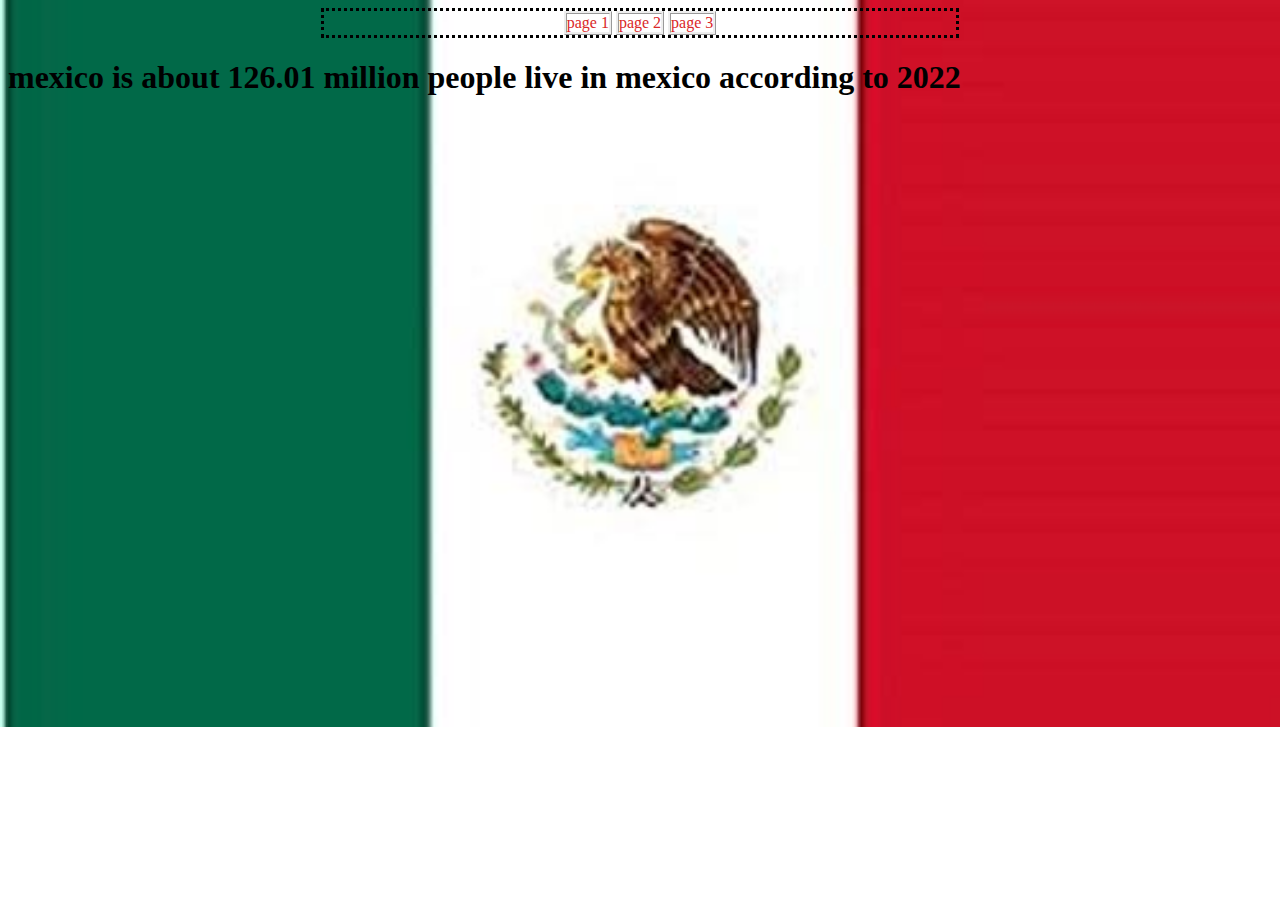
<file: index.html>
<!DOCTYPE html>

<html>


    <head>
        <title>
            mexico
        </title>

        <link rel="stylesheet" href="styles.css">
    </head>

    <body>

        <ul class="nav">
            <li>
                <a href="fact1.html">
                    page 1
                </a>
            </li>

            <li>

                <a href="fact2.html">
                    page 2
                </a>
            </li>

            <li>
                <a href="fact3.html">
                    page 3
                </a>
            </li>
        </ul>

        <h1>
            mexico is about 126.01 million people live in mexico according to 2022 
        </h1>



    </body>


</html>
</file>
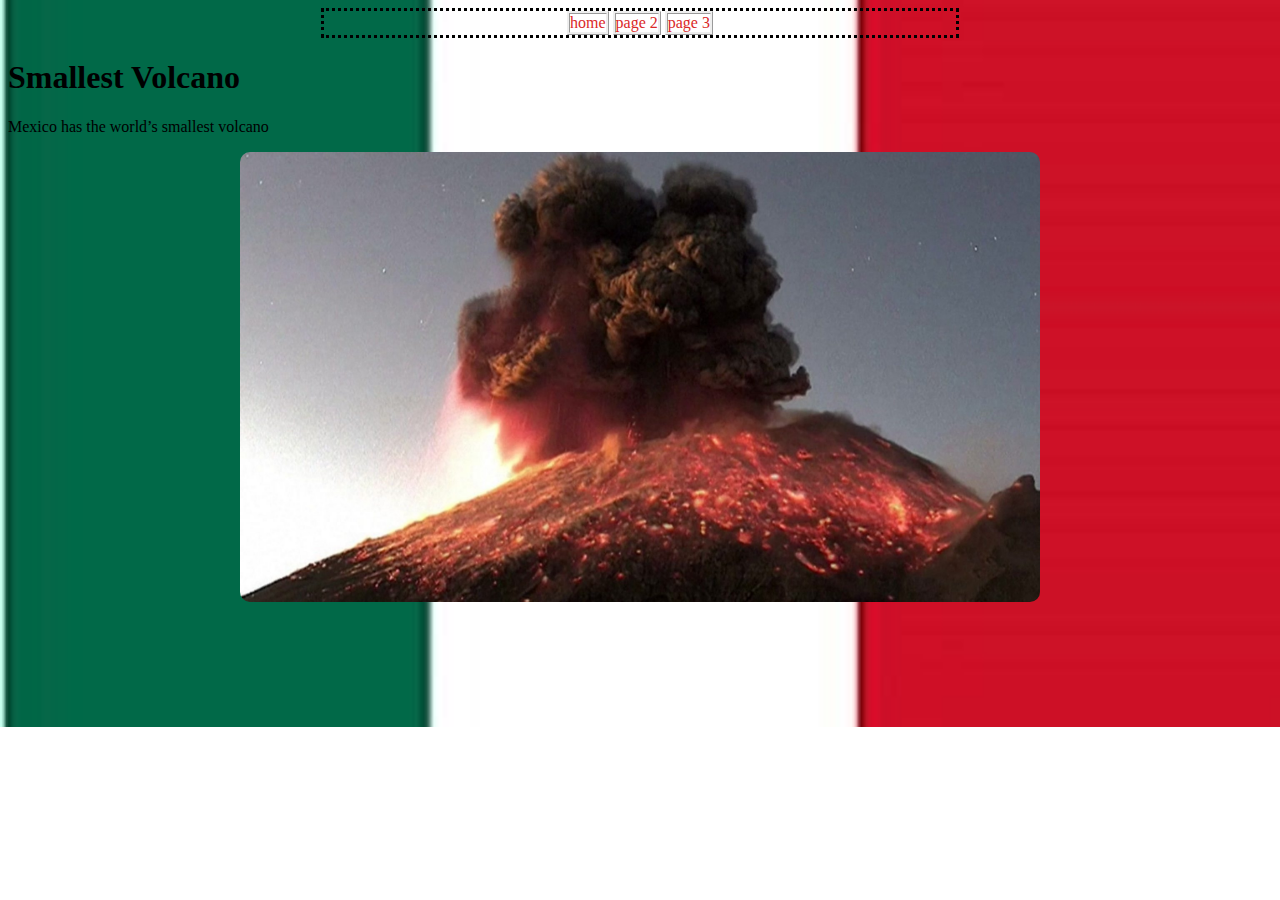
<file: fact1.html>
<!DOCTYPE html>

<html>


    <head>
        <title>
            mexico
        </title>

        <link rel="stylesheet" href="styles.css">
    </head>

    <body>

        <ul class="nav">
            <li>
                <a href="index.html">
                    home 
                </a>
            </li>

            <li>

                <a href="fact2.html">
                    page 2
                </a>
            </li>

            <li>
                <a href="fact3.html">
                    page 3
                </a>
            </li>
        </ul>
        
        <h1>
           Smallest Volcano
        </h1>
       
            <p>
                Mexico has the world’s smallest volcano 
            </p>

            <img src="Images/mexicovolcano.jpg" alt="">


        </body>


</html>
</file>
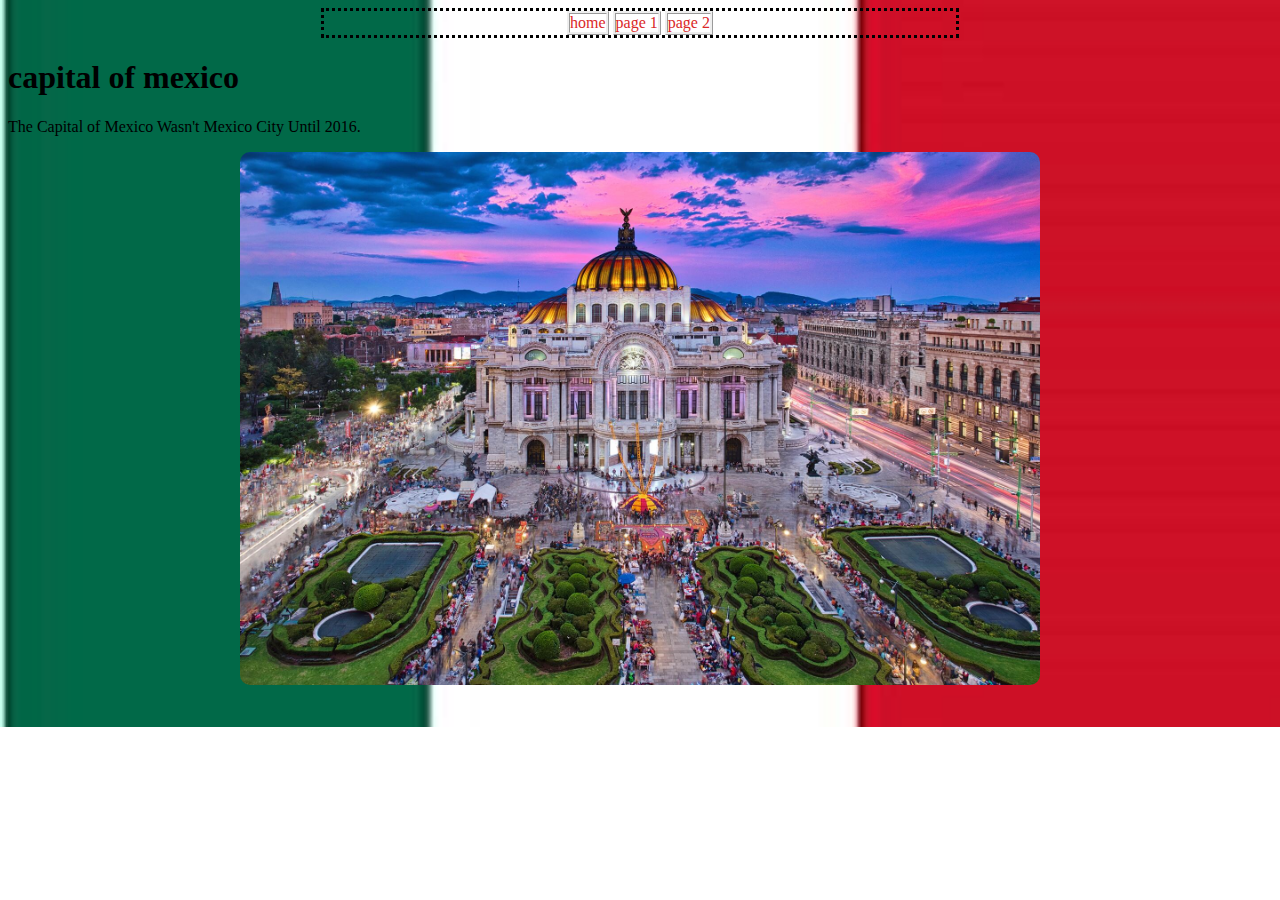
<file: fact2.html>
<!DOCTYPE html>

<html>


    <head>
        <title>
            mexico
        </title>

        <link rel="stylesheet" href="styles.css">
    </head>

    <body>

        <ul class="nav">
            <li>
                <a href="index.html">
                    home
                </a>
            </li>

            <li>

                <a href="fact1.html">
                    page 1
                </a>
            </li>

            <li>
                <a href="fact3.html">
                    page 2
                </a>
            </li>
        </ul>

        <h1>
            capital of mexico 
        </h1>

            <p>
                The Capital of Mexico Wasn't Mexico City Until 2016. 
            </p>

            <img src="Images/UltimateMexicoCity__HERO_shutterstock_1058054480.jpg" alt="">

    </body>


</html>
</file>
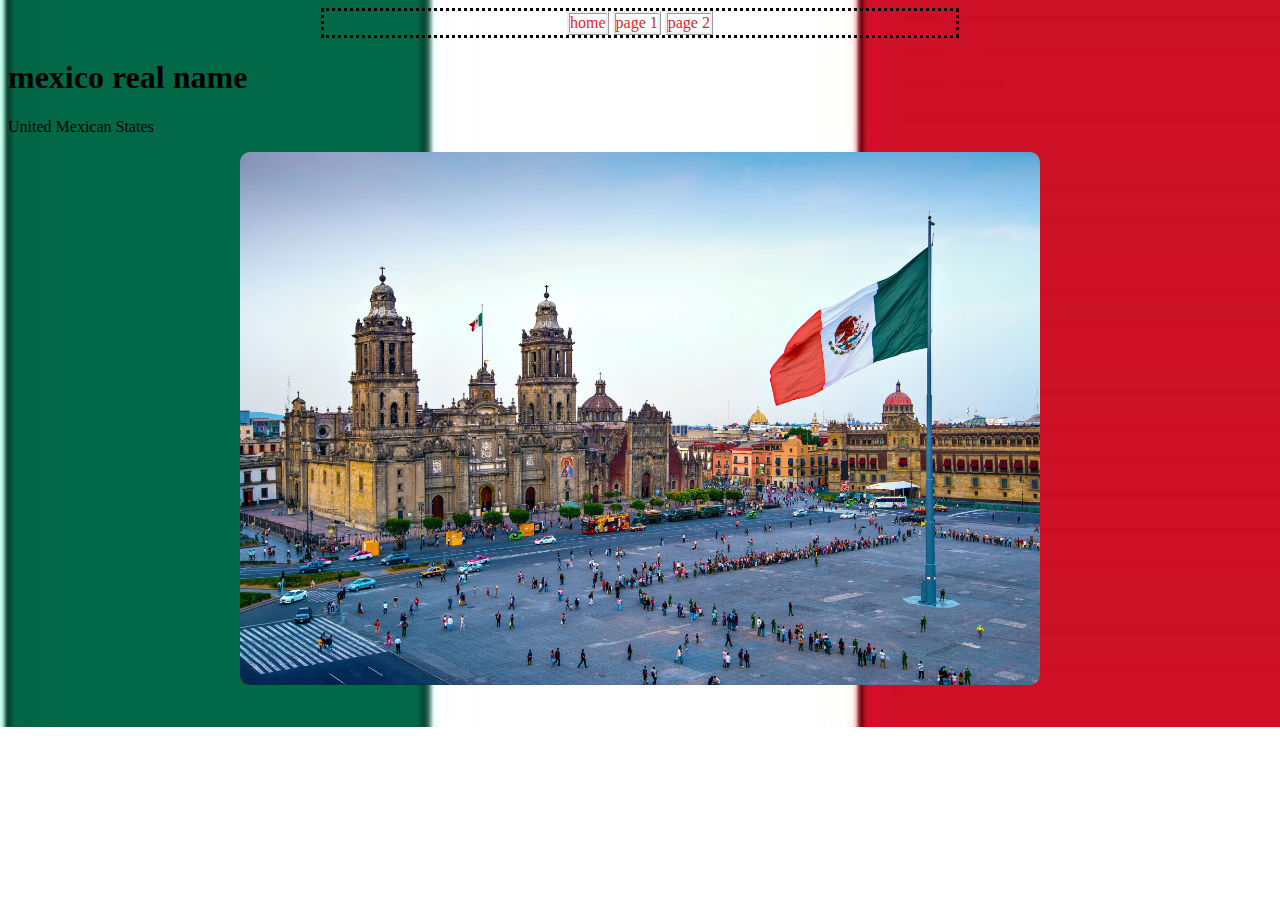
<file: fact3.html>
<!DOCTYPE html>

<html>


    <head>
        <title>
            mexico
        </title>

        <link rel="stylesheet" href="styles.css">
    </head>

    <body>

        <ul class="nav">
            <li>
                <a href="index.html">
                    home
                </a>
            </li>

            <li>

                <a href="fact1.html">
                    page 1
                </a>
            </li>

            <li>
                <a href="fact2.html">
                    page 2
                </a>
            </li>
        </ul>

        <h1>
            mexico real name 
        </h1>

        <p>
            United Mexican States
        </p>

        <img src="Images/metropolitan-cathedral-zocalo-mexico-city_3x2.webp" alt="">

    </body>


</html>
</file>
<file: styles.css>
/*

    selector {

        property: value;
        property: value;
        property: value;
        etc.....
    }

    writting selectors: 


        tagname -> selects all tags of a given type 
        .classname -> selects all members of a given class 
        tagname.classname -> selects only tags that are also members of a given class 
        
        > -> child symbol 

        tagname>tagname
        tagname>.classname
        .classname>,classname
        >classname>tagname

*/



.nav {
    list-style: none;

    border-style: dotted;

    padding-left: 0%;

    width: 50%;

    margin: auto;

    text-align: center;
}

.nav>li{
    border-style: ridge;

    display: inline-block;

}


.nav>li>a {
text-decoration: none;
color: rgb(218, 40, 40);

}

img {
display: block;
width: 800px;
height: auto;
margin: auto;
border-radius: 10px;
}

body {

    background-image: url(Images/MEXICO\ FLAG.jpg);
    background-repeat: no-repeat;
    background-size: cover;


}
</file>
